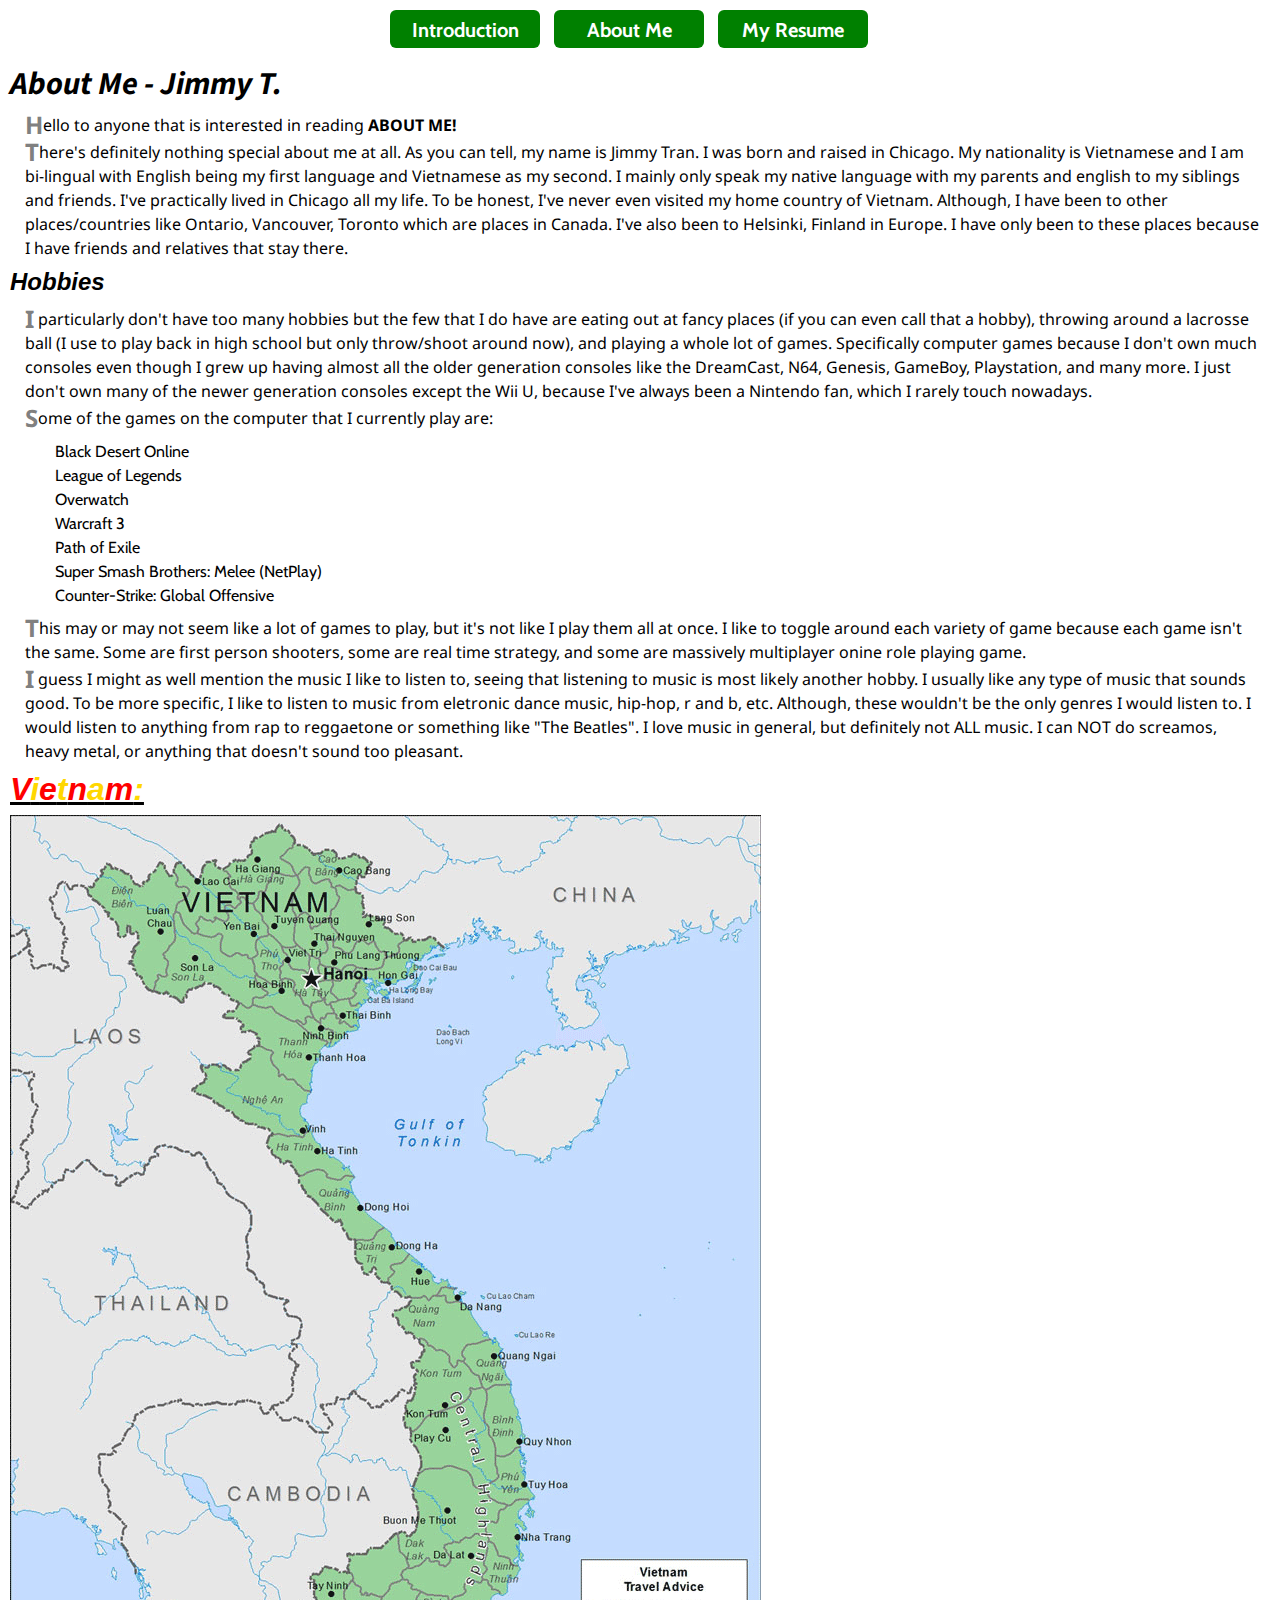
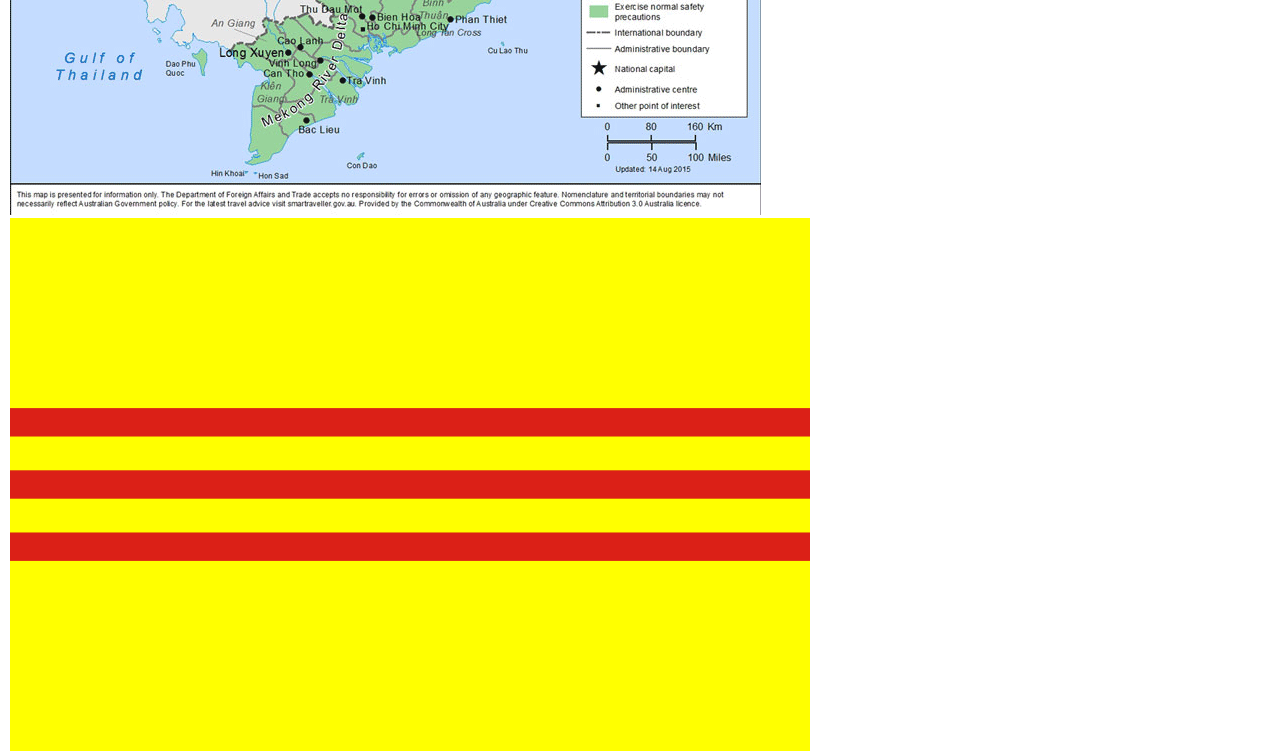
<file: aboutme.html>
<!DOCTYPE html>
<html lang="en">

  <head>
    <meta charset="utf-8">
    <title>ITMD-361 Project 3</title>
    <link rel="stylesheet" type="text/css" href="cssreset.css">
    <link rel="stylesheet" type="text/css" href="onestylepage.css">
    <link href="https://fonts.googleapis.com/css?family=Cabin" rel="stylesheet">
    <link href="https://fonts.googleapis.com/css?family=Noto+Sans" rel="stylesheet">
    <link href="https://fonts.googleapis.com/css?family=Source+Sans+Pro" rel="stylesheet">
  </head>

  <body id="page2">
    <nav id="navbar">
      <div id="navi">
        <ul>
          <li><a href="index.html">Introduction</a></li>
          <li><a href="aboutme.html">About Me</a></li>
          <li><a href="resume.html">My Resume</a></li>
        </ul>
      </div>
    </nav>
    <div id="font">
      <h1>About Me - Jimmy T.</h1>
    </div>
    <div id="a">
      <p><span class="firstchar">H</span>ello to anyone that is interested in reading <span class="fonttwo">ABOUT ME!</span></p>
      <p id="pmarg1"><span class="firstchar">T</span>here's definitely nothing special about me at 
         all. As you can tell, my name is Jimmy Tran. I was born and raised in Chicago. My nationality is 
         Vietnamese and I am bi-lingual with English being my first language and Vietnamese as my second. 
         I mainly only speak my native language with my parents and english to my siblings and friends. 
         I've practically lived in Chicago all my life. To be honest, I've never even visited my home 
         country of Vietnam. Although, I have been to other places/countries like Ontario, Vancouver, 
         Toronto which are places in Canada. I've also been to Helsinki, Finland in Europe. I have only 
         been to these places because I have friends and relatives that stay there.</p>
    </div>
    <h2><span class="fontone">Hobbies</span></h2>
    <div id="b">
      <p id="pmarg2"><span class="firstchar">I</span> particularly don't have too many hobbies 
         but the few that I do have are eating out at fancy places (if you can even call that a hobby), 
         throwing around a lacrosse ball (I use to play back in high school but only throw/shoot around now),
         and playing a whole lot of games. Specifically computer games because I don't own much consoles 
         even though I grew up having almost all the older generation consoles like the DreamCast, N64, 
         Genesis, GameBoy, Playstation, and many more. I just don't own many of the newer generation 
         consoles except the Wii U, because I've always been a Nintendo fan, which I rarely touch nowadays.</p>
      <p><span class="firstchar">S</span>ome of the games on the computer that I currently play are:</p> 
      <div id="gamelist">
        <ul>
          <li>Black Desert Online</li>
          <li>League of Legends</li>
          <li>Overwatch</li>
          <li>Warcraft 3</li>
          <li>Path of Exile</li>
          <li>Super Smash Brothers: Melee (NetPlay)</li>
          <li>Counter-Strike: Global Offensive</li>
        </ul> 
      </div>  
      <p id="pmarg3"><span class="firstchar">T</span>his may or may not seem like a lot of games to 
         play, but it's not like I play them all at once. I like to toggle around each variety of game 
         because each game isn't the same. Some are first person shooters, some are real time strategy, 
         and some are massively multiplayer onine role playing game.</p>
      <p id="pmarg4"><span class="firstchar">I</span> guess I might as well mention the music I like 
         to listen to, seeing that listening to music is 
         most likely another hobby. I usually like any type of music that sounds good. To be more specific, 
         I like to listen to music from eletronic dance music, hip-hop, r and b, etc. Although, these wouldn't 
         be the only genres I would listen to. I would listen to anything from rap to reggaetone or something 
         like "The Beatles". I love music in general, but definitely not ALL music. I can NOT do screamos, 
         heavy metal, or anything that doesn't sound too pleasant.</p>
    </div>
    <div id="text">   
      <h3><span class="colortwo">V</span><span class="colorone">i</span><span class="colortwo">e</span><span class="colorone">t</span><span class="colortwo">n</span><span class="colorone">a</span><span class="colortwo">m</span><span class="colorone">:</span></h3>
    </div>
    <div id="pics">
      <img src="pictures/vn.jpg" alt="Vietnam">
      <img src="pictures/vnflag.jpg" alt="Vietnam Flag">
    </div>
  </body>
  
</html>
</file>
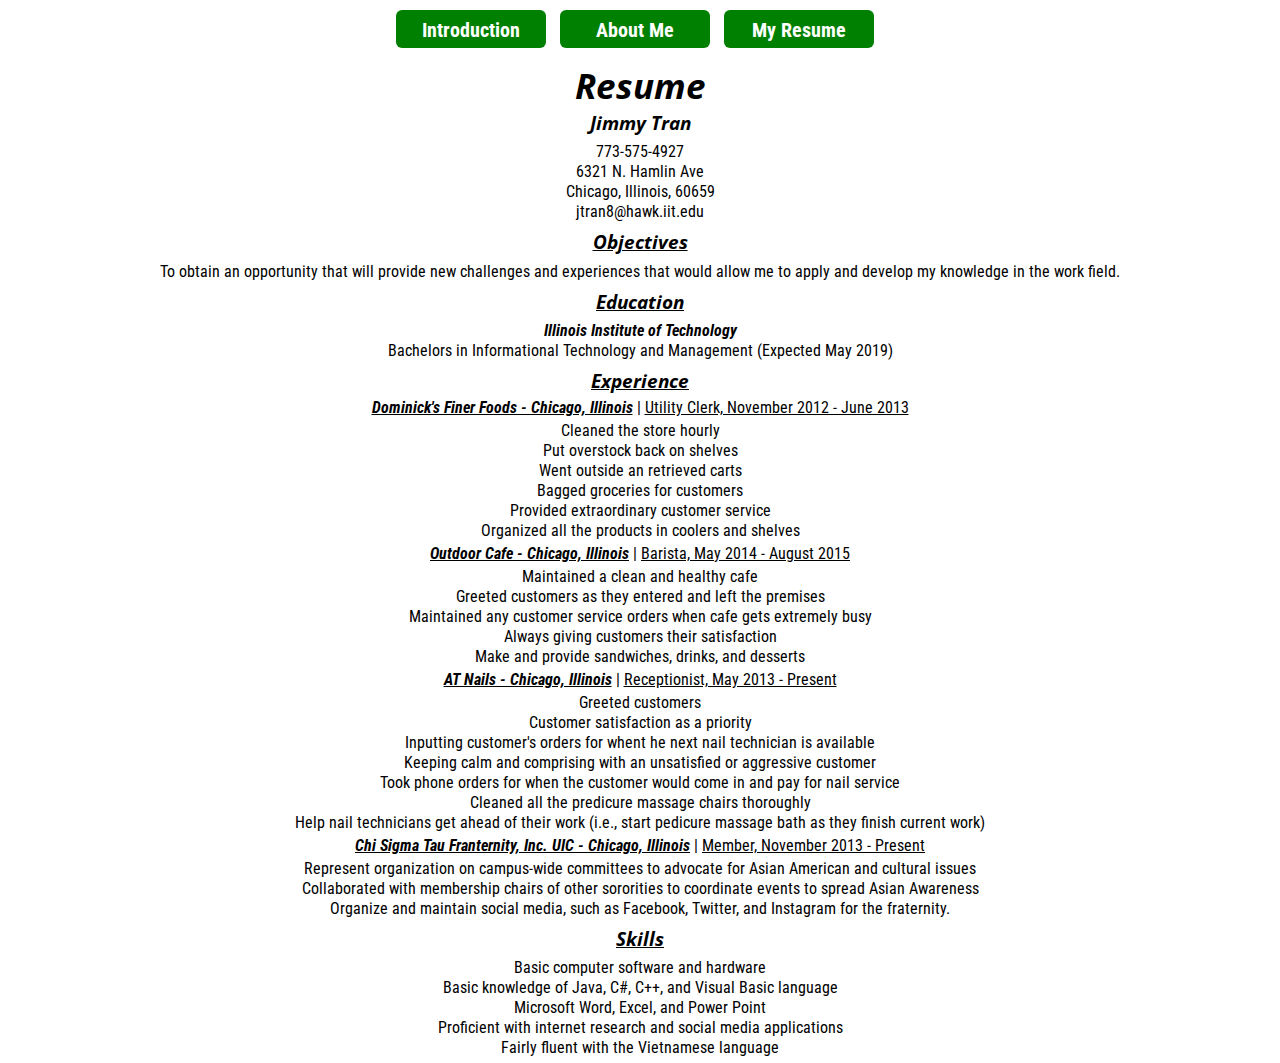
<file: resume.html>
<!DOCTYPE html>
<html lang="en">

  <head>
    <meta charset="utf-8">
    <title>ITMD-361 Project 3</title>
    <link rel="stylesheet" type="text/css" href="cssreset.css">
    <link rel="stylesheet" type="text/css" href="onestylepage.css">
    <link href="https://fonts.googleapis.com/css?family=Open+Sans" rel="stylesheet">
    <link href="https://fonts.googleapis.com/css?family=Roboto+Condensed" rel="stylesheet">
  </head>
 
  <body id="page3">
    <nav id="navbar">
      <div id="navi">
        <ul>
          <li><a href="index.html">Introduction</a></li>
          <li><a href="aboutme.html">About Me</a></li>
          <li><a href="resume.html">My Resume</a></li>
        </ul>
      </div>
    </nav>
    <div id="font">
      <h1>Resume</h1>
    </div>  
    <div id="fontone">
      <h2>Jimmy Tran</h2>
    </div>
    <div id="h">
      <p>773-575-4927</p>
      <p>6321 N. Hamlin Ave</p>
      <p>Chicago, Illinois, 60659</p>
      <p>jtran8@hawk.iit.edu</p>
    </div>
    <h3><span class="text">Objectives</span></h3>
    <p id="f">To obtain an opportunity that will provide new challenges and experiences that would allow me to apply and develop my knowledge in the work field.</p>
    <h3><span class="text">Education</span></h3>
    <div id="fonttwo">  
      <p>Illinois Institute of Technology</p> 
    </div>  
    <p id="g">Bachelors in Informational Technology and Management (Expected May 2019)</p>
    <h3><span class="text">Experience</span></h3>
    <p><span class="textone">Dominick's Finer Foods - Chicago, Illinois</span> | <span class="texttwo">Utility Clerk, November 2012 - June 2013</span></p>
    <div id="a">
      <ul>
        <li>Cleaned the store hourly</li>
        <li>Put overstock back on shelves</li>
        <li>Went outside an retrieved carts</li>
        <li>Bagged groceries for customers</li>
        <li>Provided extraordinary customer service</li>
        <li>Organized all the products in coolers and shelves</li>
      </ul>
    </div>
    <p><span class="textone">Outdoor Cafe - Chicago, Illinois</span> | <span class="texttwo">Barista, May 2014 - August 2015</span></p>
    <div id="b">
      <ul>
        <li>Maintained a clean and healthy cafe</li>
        <li>Greeted customers as they entered and left the premises</li>
        <li>Maintained any customer service orders when cafe gets extremely busy</li>
        <li>Always giving customers their satisfaction</li>
        <li>Make and provide sandwiches, drinks, and desserts</li>
      </ul>
    </div>
    <p><span class="textone">AT Nails - Chicago, Illinois</span> | <span class="texttwo">Receptionist, May 2013 - Present</span></p>
    <div id="c">
      <ul>
        <li>Greeted customers</li>
        <li>Customer satisfaction as a priority</li>
        <li>Inputting customer's orders for whent he next nail technician is available</li>
        <li>Keeping calm and comprising with an unsatisfied or aggressive customer</li>
        <li>Took phone orders for when the customer would come in and pay for nail service</li>
        <li>Cleaned all the predicure massage chairs thoroughly</li>
        <li>Help nail technicians get ahead of their work (i.e., start pedicure massage bath as they finish current work)</li>
      </ul>
    </div>
    <p><span class="textone">Chi Sigma Tau Franternity, Inc. UIC - Chicago, Illinois</span> | <span class="texttwo">Member, November 2013 - Present</span></p>
    <div id="d">
      <ul>
        <li>Represent organization on campus-wide committees to advocate for Asian American and cultural issues</li>
        <li>Collaborated with membership chairs of other sororities to coordinate events to spread Asian Awareness</li>
        <li>Organize and maintain social media, such as Facebook, Twitter, and Instagram for the fraternity.</li>
      </ul>
    </div>
    <h3><span class="text">Skills</span></h3>
    <div id="e">
      <ul>
        <li>Basic computer software and hardware</li>
        <li>Basic knowledge of Java, C#, C++, and Visual Basic language</li>
        <li>Microsoft Word, Excel, and Power Point</li>
        <li>Proficient with internet research and social media applications</li>
        <li>Fairly fluent with the Vietnamese language</li>
      </ul>
    </div>
  </body>
  
</html>
</file>
<file: onestylepage.css>
nav#navbar ul {
	list-style-type: none;
	margin: 0;
	padding: 0;
	overflow: hidden;
}

nav#navbar ul li {
  display: inline;
  margin: 10px 10px 0 0;
}

nav#navbar ul li a {
	display: inline-block;
  text-align: center;
	font-size: 20px;
	color: white;
	text-decoration: none;
	font-weight: bold;
  background-color: green;
  width: 150px;
  padding: 10px 0 8px 0;
  border-radius: 6px;
  margin-top: 10px;
}

nav#navbar ul li a:hover {
	background-color: #ccc;
	color: white;
}

#navi {
  width: 500px;
  margin: 0 auto;
}

/* index CSS */

#map{
  height: 400px;
  width: 700px;
  background-color: grey;
  margin: 0 auto 0 auto;
}

#page1 h1 {
  font-size: 2em;
  font-weight: bold;
}

#page1 #a {
  margin-top: 10px;
  margin-bottom: 15px;
  font-weight: bold;
}

#page1 #b {
  margin-top: 5px;
  margin-bottom: 5px;
}

#page1 #c {
  margin-top: 20px;
}

#page1 #d {
  margin-top: 20px;
}

#page1 #font {
  font-style: italic;
  font-weight: bold;
}

#page1 #fontone {
  font-style: italic;
  font-weight: bold;
  font-size: 1.5em;
  margin-top: 25px;
}

.color1 {
  color: red;
}

.color2 {
  color: orange;
}

.color3 {
  color: yellow;
}

.color4 {
  color: green;
}

.color5 {
  color: blue;
}

.color6 {
  color: purple;
}

.color7 {
  color: indigo;
}

.color8 {
  color: pink;
}

.color9 {
  color: teal;
}

.color10 {
  color: turquoise;
}

.color11 {
  color: gray;
}

#page1 {
  font-family: 'Ubuntu', sans-serif;
  text-align: center;
}

/* aboutme CSS */

.firstchar {
  color: gray;
  font-weight: bold;
  font-size: 1.5em;
  position: relative;
  top: 3px;
}

#gamelist {
  margin-left: 30px;
  margin-top: 10px;
  margin-bottom: 5px;
}

#page2 #text {
  font-weight: bold;
  font-size: 2em;
  font-style: italic;
  text-decoration: underline;
  margin-left: 10px;
}

.colorone {
  color: gold;
}

.colortwo {
  color: red;
}

#page2 #font {
  font-style: italic;
  font-weight: bold;
  font-size: 2em;
  margin-top: 20px;
  margin-left: 10px;
}

#page2 .fontone {
  font-weight: bold;
  font-size: 1.5em;
  font-style: italic;
  margin-left: 10px;
}

#page2 .fonttwo {
  font-weight: bold;
}

#page2 h1, h2, h3 {
  font-family: 'Source Sans Pro', sans-serif;
  margin-top: 10px;
  margin-bottom: 10px;
}
      
#page2 p {
  font-family: 'Noto Sans', sans-serif;
}  

#page2 ul {  
  font-family: 'Cabin', sans-serif;
}

#page2 #a {
  margin-left: 25px;
  line-height: 150%;
}

#page2 #b {
  margin-left: 25px;
  line-height: 150%;
}

#page2 #pmarg1, #pmarg2, #pmarg3, #pmarg4 {
  margin-right: 20px;
}

#page2 #pics {
  margin-left: 10px;
  margin-right: 10px;
}

/* resume CSS */

#page3 .text {
  text-decoration: underline;
  font-weight: bold;
  font-size: 1.2em;
}

#page3 .textone {
  font-weight: bold;
  font-style: italic;
  text-decoration: underline;
}

#page3 .texttwo {
  text-decoration: underline;
}

#page3 #font {
  font-style: italic;
  font-weight: bold;
  font-size: 2.2em;
  margin-top: 20px;
}

#page3 #fontone {
  font-weight: bold;
  font-size: 1.2em;
}

#page3 #fonttwo {
  font-style: italic;
  font-weight: bold;
  line-height: 125%;
}

#page3 h1, h2, h3 {
  font-family: 'Open Sans', sans-serif;
  font-style: italic;
}

#page3 p, ul {
  font-family: 'Roboto Condensed', sans-serif;
}

#page3 {
  text-align: center;
}

#page3 #a, #b, #c, #d, #e {
  margin-top: 5px;
  margin-bottom: 5px;
  line-height: 125%;
}

#page3 #f, #g, #h {
  line-height: 125%;
}
</file>
<file: cssreset.css>
/* CSS reset */
/* http://meyerweb.com/eric/tools/css/reset/ 
   v2.0 | 20110126
   License: none (public domain)
*/

html, body, div, span, applet, object, iframe,
h1, h2, h3, h4, h5, h6, p, blockquote, pre,
a, abbr, acronym, address, big, cite, code,
del, dfn, em, img, ins, kbd, q, s, samp,
small, strike, strong, sub, sup, tt, var,
b, u, i, center,
dl, dt, dd, ol, ul, li,
fieldset, form, label, legend,
table, caption, tbody, tfoot, thead, tr, th, td,
article, aside, canvas, details, embed, 
figure, figcaption, footer, header, hgroup, 
menu, nav, output, ruby, section, summary,
time, mark, audio, video {
  margin: 0;
  padding: 0;
  border: 0;
  font-size: 100%;
  font: inherit;
  vertical-align: baseline;
}

/* HTML5 display-role reset for older browsers */

article, aside, details, figcaption, figure, 
footer, header, hgroup, menu, nav, section {
  display: block;
}
body {
  line-height: 1;
}
ol, ul {
  list-style: none;
}
blockquote, q {
  quotes: none;
}
blockquote:before, blockquote:after,
q:before, q:after {
  content: '';
  content: none;
}
table {
  border-collapse: collapse;
  border-spacing: 0;
}
</file>
